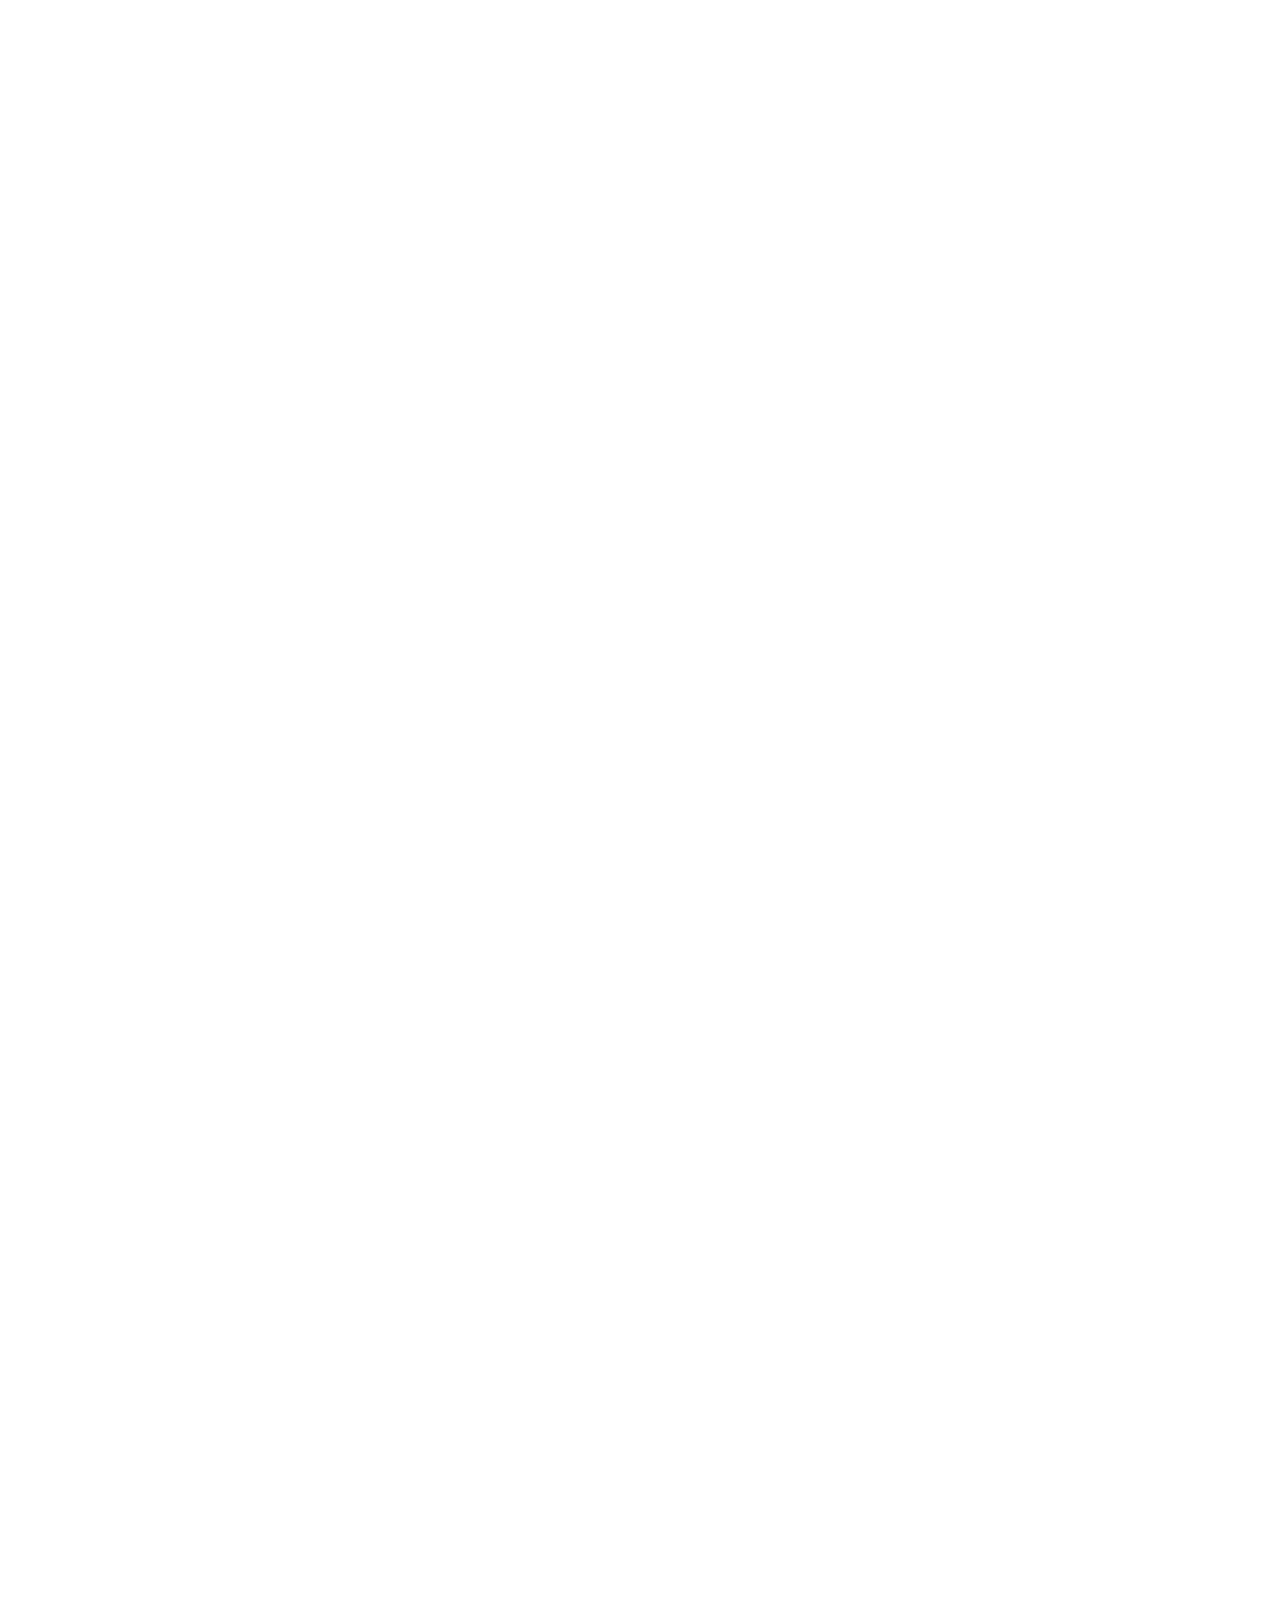
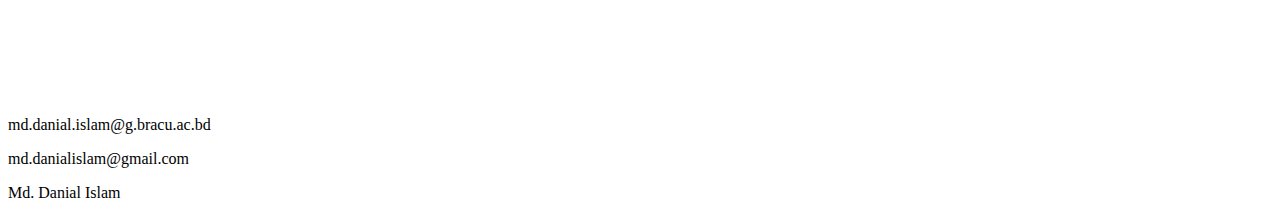
<file: index.html>
<!DOCTYPE html>
<html>
<head>
	<title></title>
	<style type="text/css">
		h1 {
			text-align: center;
		}
		.main{
			
			background-color: black;
			color: white;
			display: block;
			width: 100px;
			text-align: center;
		}
		.main_ol{
			text-align: center;
		}
		
	</style>
</head>
<body>
	<iframe src="https://docs.google.com/forms/d/e/1FAIpQLScWLn4rw25wxG9fjrp_c2EozIq3BBMTaswuq88C-m_ebuEeuQ/viewform?embedded=true" width="640" height="1688" frameborder="0" marginheight="0" marginwidth="0">Loading…</iframe>
	<p>md.danial.islam@g.bracu.ac.bd</p>
	<p>md.danialislam@gmail.com</p>
	<p>Md. Danial Islam</p>
	<!--<h1>Welcome to family Database</h1>
	<ol >
		<header>Nana and nani</header>
		<li><header class="main">Selina</header>
			<ul>
				<li>Lota</li>
				<li>Jerin</li>
				<li>Porag</li>
		    </ul>

		</li>
		<li><header class="main">Suja</header>
			<ul>
				<li>Shamrat</li>
				<li>Tuba</li>
			</ul>
		</li>
		<li><header class="main">Arjina</header>
			<ul>
				<li>Raka</li>

			</ul>
		</li>
		<li><header class="main">Morjina</header>
			<ul>
				<li>Tanun</li>
				<li>Junnun</li>
			</ul>
		</li>
		<li><header class="main">Murad</header>
			<ul>
				<li>Afnan</li>
				<li>Afra</li>
				<li>Nusair</li>
			</ul>
		</li>
		<li><header class="main">Mahfuza</header>
			<ul>
				<li>Shohardo</li>
				<li>Sharthok</li>
			</ul>
		</li>
		<li><header class="main">Kohinur</header>
			<ul>
				<li>Sadika</li>
				<li>Safawana</li>
				<li>Taiyeba</li>
			</ul>
		</li>
		<li><header class="main">Maksuda</header>
			<ul>
				<li>Hasib</li>
				<li>Mihirima</li>
				
			</ul>
		</li>

	</ol>
	<header>
		
	</header>
	


-->
</body>
</html>
</file>
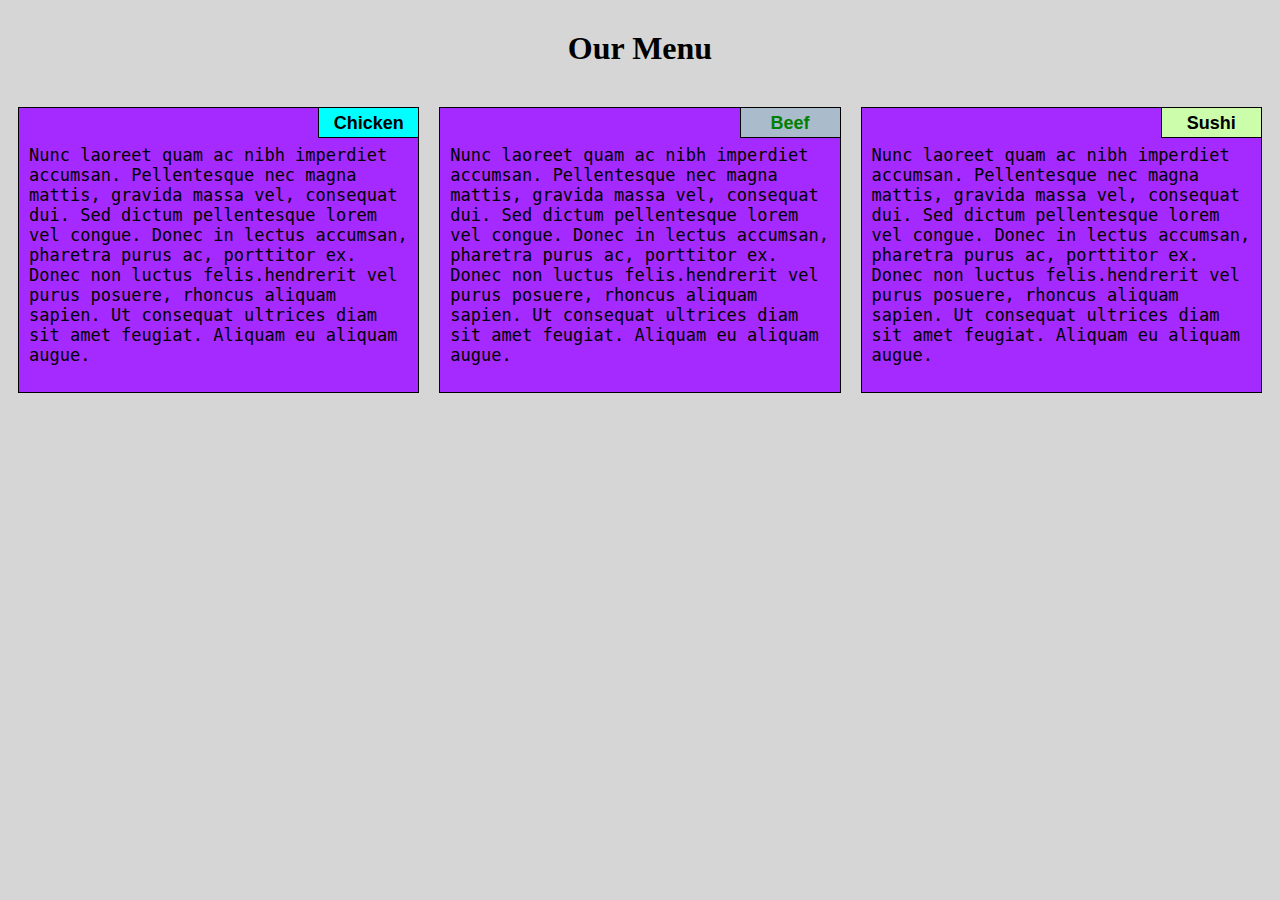
<file: mod2Solution/index.html>
<!DOCTYPE html>
<html>
<head>
	<meta name="viewport" content="width=device-width, initial-scale=1">
	<title>Mod2_Solution</title>
	<link rel="stylesheet" type="text/css" href="css/styles.css">
</head>
<body>
	<h1>Our Menu</h1>
	<div class="row">
		<div class="col-ld-4 col-md-6 col-sd-12">
			<section class="chicken">
			<h3>Chicken</h3>

			<p>Nunc laoreet quam ac nibh imperdiet accumsan. Pellentesque nec magna mattis, gravida massa vel, consequat dui. Sed dictum pellentesque lorem vel congue. Donec in lectus accumsan, pharetra purus ac, porttitor ex. Donec non luctus felis.hendrerit vel purus posuere, rhoncus aliquam sapien. Ut consequat ultrices diam sit amet feugiat. Aliquam eu aliquam augue.</p>
		</section>
		</div>
		<div class="col-ld-4 col-md-6  col-sd-12">
			<section class="beef">
			<h3>Beef</h3>

			<p>Nunc laoreet quam ac nibh imperdiet accumsan. Pellentesque nec magna mattis, gravida massa vel, consequat dui. Sed dictum pellentesque lorem vel congue. Donec in lectus accumsan, pharetra purus ac, porttitor ex. Donec non luctus felis.hendrerit vel purus posuere, rhoncus aliquam sapien. Ut consequat ultrices diam sit amet feugiat. Aliquam eu aliquam augue.</p>
		</section>
		</div>
		<div class="col-ld-4 col-md-12 col-sd-12 ">
			<section class="sushi">
			<h3>Sushi</h3>

			<p>Nunc laoreet quam ac nibh imperdiet accumsan. Pellentesque nec magna mattis, gravida massa vel, consequat dui. Sed dictum pellentesque lorem vel congue. Donec in lectus accumsan, pharetra purus ac, porttitor ex. Donec non luctus felis.hendrerit vel purus posuere, rhoncus aliquam sapien. Ut consequat ultrices diam sit amet feugiat. Aliquam eu aliquam augue.</p>
		</section>
		</div>

	</div>

</body>
</html>
</file>
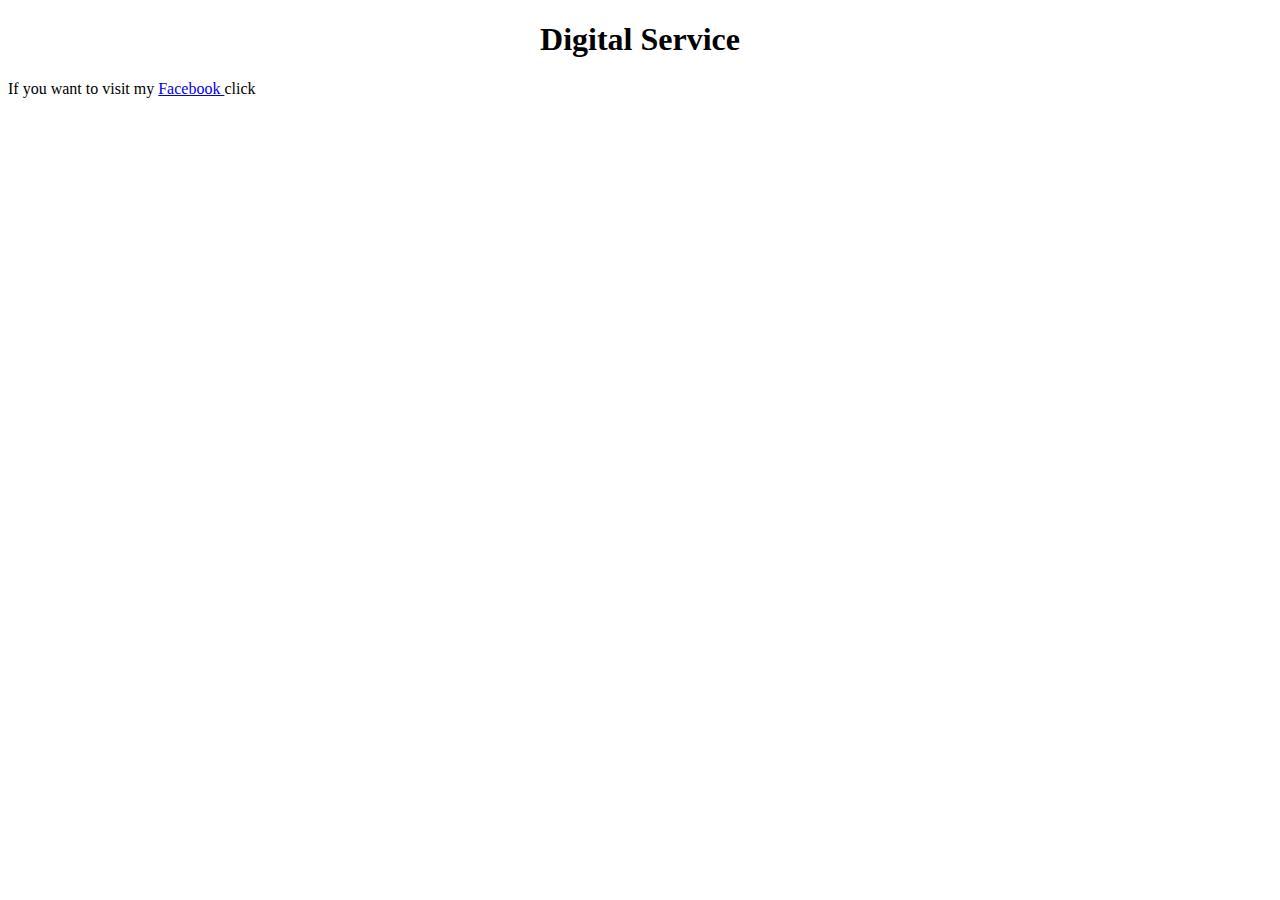
<file: site/index.html>
<!DOCTYPE html>
<html>
<head>
	<title>Digital Bangladesh</title>
</head>
<body>
	<h1 align="center">Digital Service</h1>
	<p> If you want to visit my
	<a href="https://www.facebook.com/imshohardo" target="_blank" title="Shohardo's facebook">Facebook </a>
click </p>

</body>
</html>
</file>
<file: mod2Solution/css/styles.css>
* {
	box-sizing: border-box;
	font-family: Helvetica;
}
body {
	background-color: #d6d6d6;
}
h1{
	text-align: center;
	margin: 30px;
	font-family: Comic Sans MS;
}
section{
	border: 1px solid black;
	background-color: #A52aff;
	margin: 10px;
}
section>h3 {
	float: right;
	border-bottom: 1px solid black;
	border-left: 1px solid black;
	margin: 0;
	padding-top: 5px;
	width: 100px;
	height: 30px;
	text-align: center;
	font-size: 18px;
}

section.chicken>h3{
	background-color:#00FFFF;
}
section.beef>h3{
	color: green;
	background-color: #aabbcc;
}
section.sushi>h3{
	background-color:#ccfdaa;
}
section>p{
	padding: 20px 10px 10px;
	font-family: monospace;
	font-size: 17px;
}
.row{
	width: 100%;
}



/* For lerger devicees */

@media(min-width: 992px ){
	.col-ld-4 {
		float: left;
		width: 33.33%;
	}
}



/* For tablet  devicees */
@media(min-width:768px ) and (max-width: 991px){
	
	.col-md-6{
		float: left;
		width: 50%;
	}
	.col-md-12{
		float: left;
		width: 100%;
	}
}


/* For mobile  devicees */

@media(max-width:767px){
	.col-sd-12{
		float: left;
		width: 100%;
	}
}
</file>
